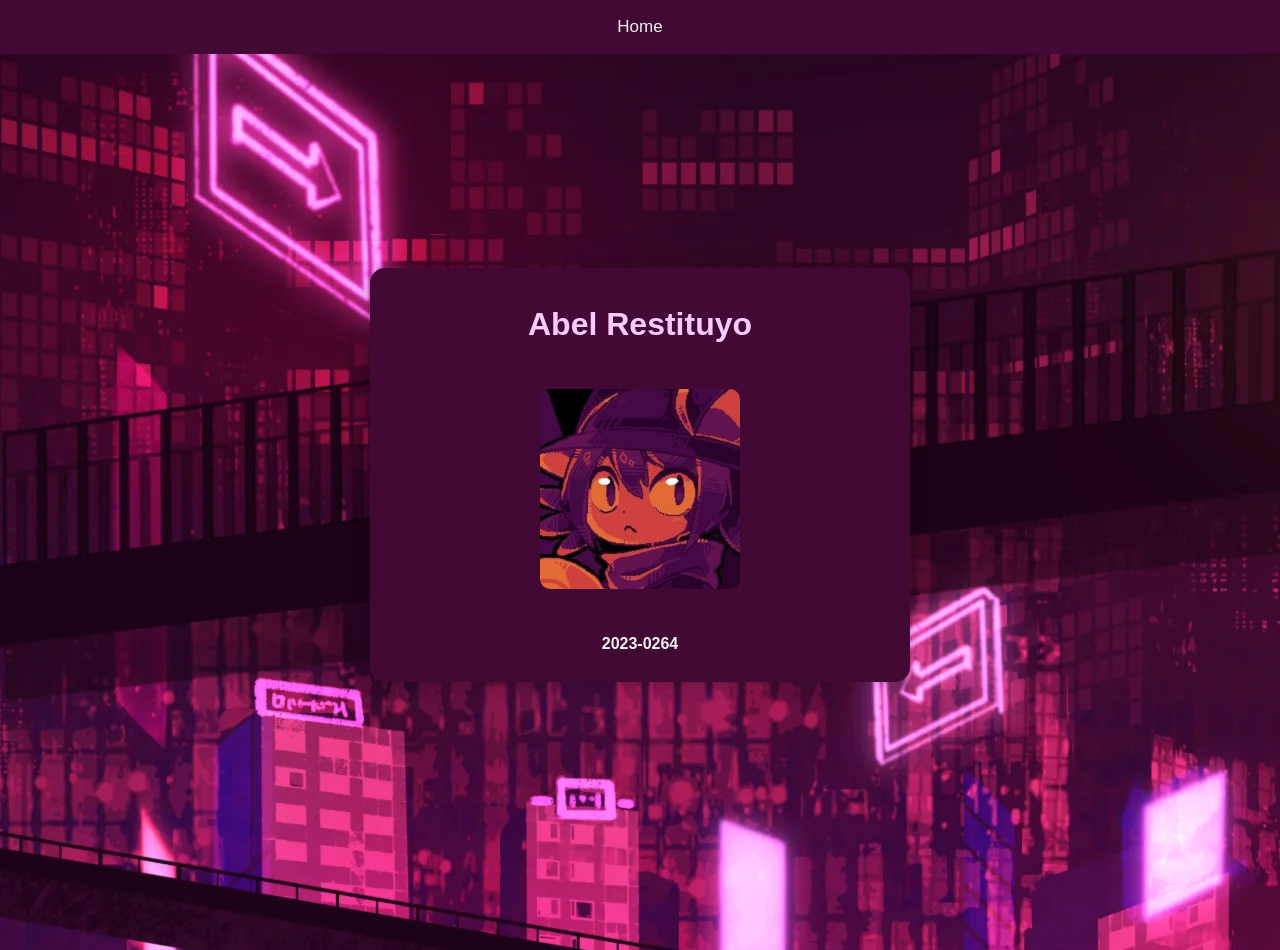
<file: index.html>
<!DOCTYPE html>
<html lang="en">
	<head>
		<meta charset="UTF-8" />
		<meta
			name="viewport"
			content="width=device-width, initial-scale=1.0"
		/>
    <title>Pagina de Inicio</title>
    <link rel="stylesheet"
          href="index.css">
</head>
 
<body>
    <div class="topnav">
        <a href="index.html">Home</a>
    </div>

    <div class="wrap">
        <div class="main">
            <h1>Abel Restituyo</h1>
            <img src="../Images/nikoplaceholder.jpg" alt="abel">
            <p>2023-0264</p>
        </div>
    </div>

</body>
</html>
</file>
<file: index.css>
body {
    background-image: url('../Images/NikoCity.webp');
    font-family: sans-serif;
    line-height: 1.5;
    min-height: 100vh;
    margin: 0;
}

.wrap {
    display: flex;
    justify-content: center;
    align-items: center;
    min-height: calc(100vh - 50px); 
    margin-top: 50px;
}

.main {
    background-color: #420935;
    border-radius: 15px;
    box-shadow: 0 0 20px rgba(0, 0, 0, 0.2);
    padding: 10px 20px;
    transition: transform 0.2s;
    width: 500px;
    text-align: center;
    color: #f2f2f2;
    font-weight: bold;
    font-family: 'Segoe UI', Tahoma, Geneva, Verdana, sans-serif;
}
    
.main h1 {
    color: #fdcbfd;
    font-weight: bold;
    font-family: 'Segoe UI', Tahoma, Geneva, Verdana, sans-serif;
}

.main img {
    width: 200px; 
    height: auto;
    border-radius: 10px; 
    margin: 20px 0; 
}


.topnav {
    background-color: #420935;
    overflow: hidden;
    position: fixed;
    top: 0;
    width: 100%;
    z-index: 100;
    display: flex;
    justify-content: center;
}

.topnav a {
    color: #f2f2f2;
    text-align: center;
    padding: 14px 16px;
    text-decoration: none;
    font-size: 17px;
}

.topnav a:hover {
    background-color: #ddd;
    color: black;
}

.topnav a.active {
    background-color: #04AA6D;
    color: white;
}
</file>
